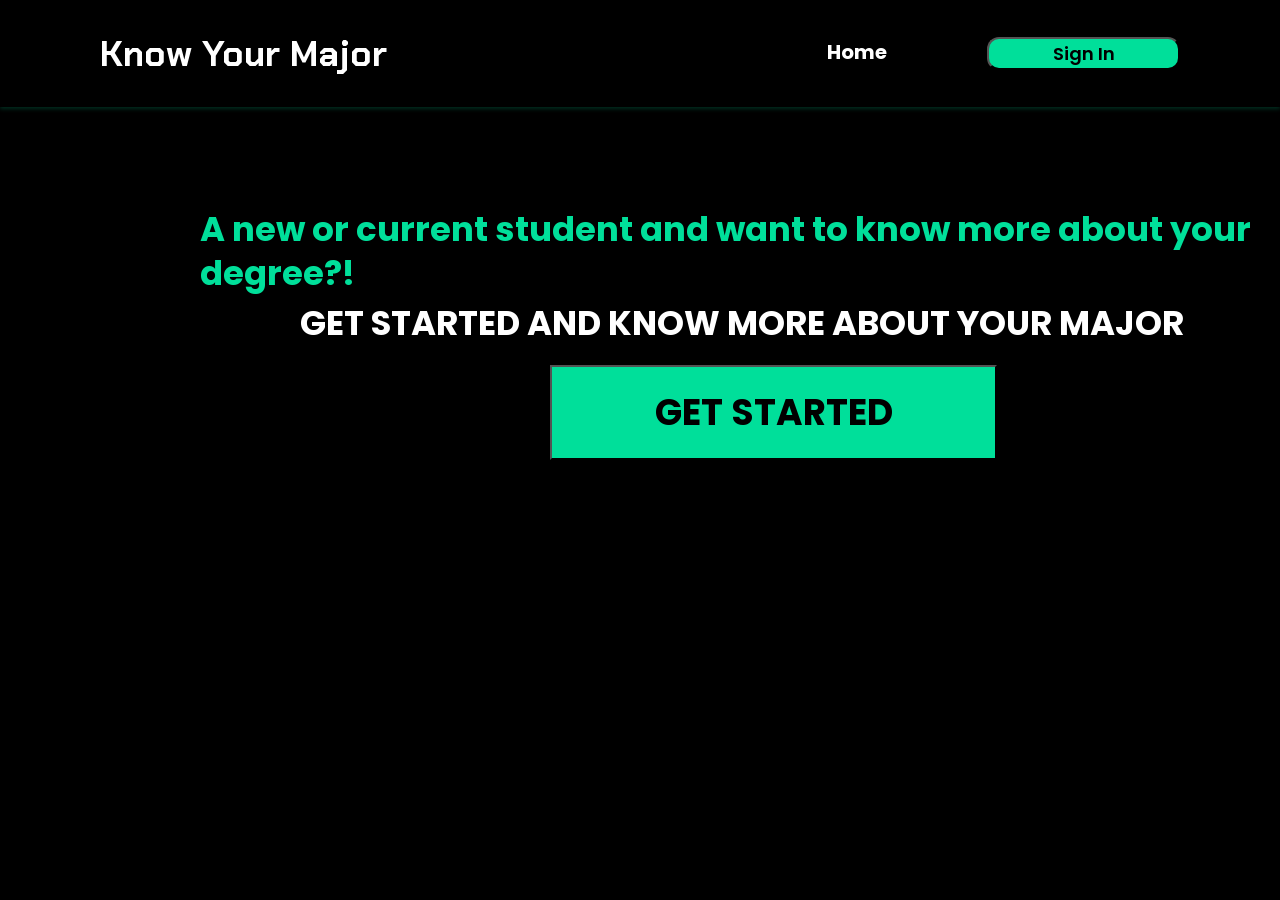
<file: index.html>
<!DOCTYPE html>
<html lang="en">
<head>
    <meta charset="UTF-8">
    <meta http-equiv="X-UA-Compatible" content="IE=edge">
    <meta name="viewport" content="width=device-width, initial-scale=1.0">
    <title>Home page</title>
    <link rel="stylesheet" href="style.css"/>
</head>
<body>
    <header>

            <a href="index.html" class="logo">Know Your Major</a>
            <div class="menu-items">
                <ul class="navbar">
                    <li><a href="index.html">Home</a></li>
                </ul>
                <a href="sign-in.html">
                <div class="sign-in">
                    <button class="sign-in-button">Sign In</button></a></a>
                </div>
            </div>

    </header>


 
    <section class="main-page">
        <h1 class="high-school-msg">A new or current student and want to know more about your degree?!</h1>
        <h1 class="get-started-msg">GET STARTED AND KNOW MORE ABOUT YOUR  MAJOR</h1>
        <a href="search.html">
        <button href="search.html" class="get-started-btn" >GET STARTED</button></a>
    </section>

    
</body>


</html>
</file>
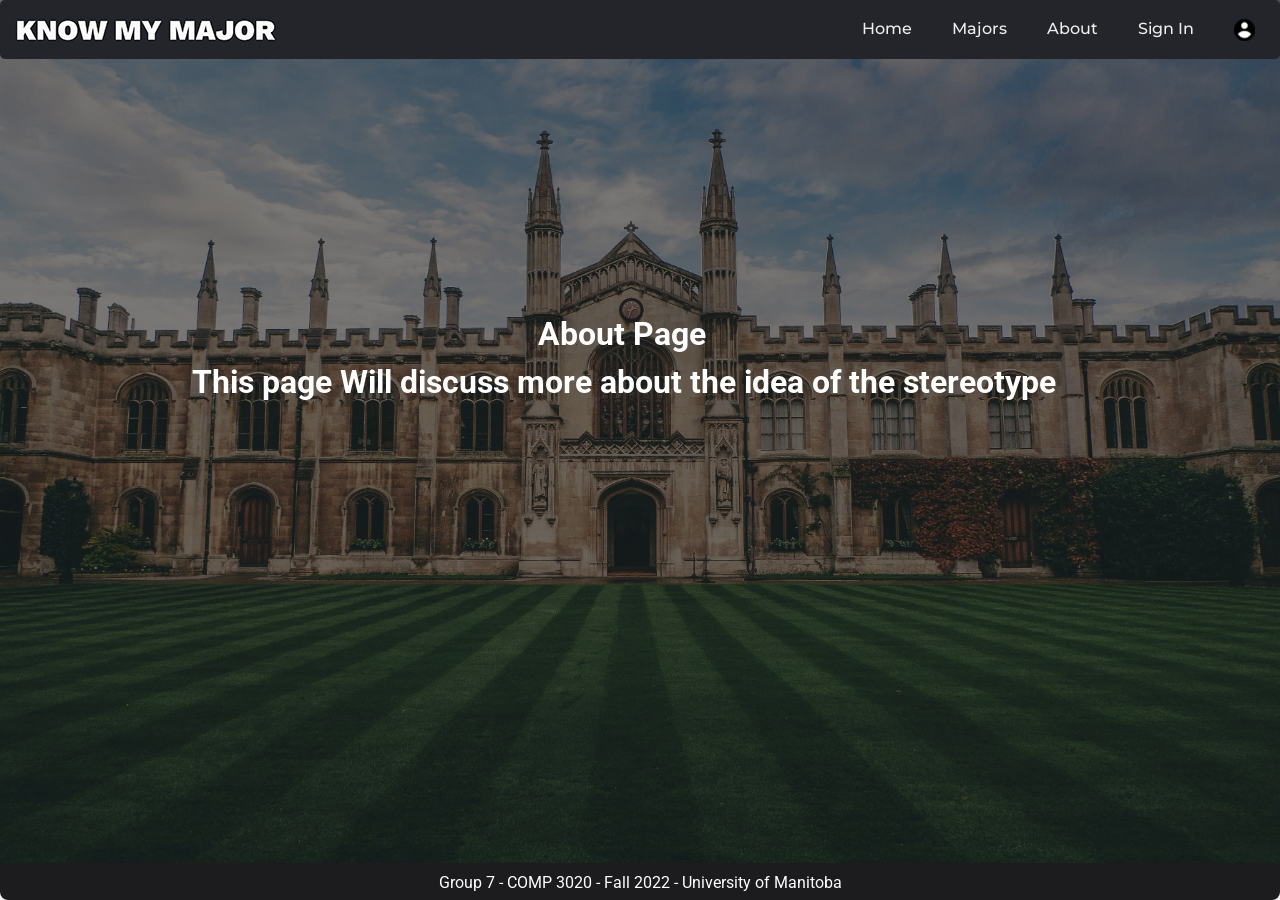
<file: about.html>
<!DOCTYPE html>
    <head>
        <meta charset="utf-8">
        <meta http-equiv="X-UA-Compatible" content="IE=edge">
        <title>About</title>
        <meta name="description" content="">
        <meta name="viewport" content="width=device-width, initial-scale=1">
        <link rel="stylesheet" href="about.css">
        <link href="https://fonts.googleapis.com/css?family=Montserrat:500&display=swap" rel="stylesheet">
    </head>
    <body>
        <header>
            <a class="logo" href="/"><img src="logo.png" alt="logo"></a>
            <nav>
                <ul class="nav-items">
                    <li><a href="index.html">Home</a></li>
                    <li><a href="#">Majors</a></li>
                    <li><a href="about.html">About</a></li>
                    <li><a href="#">Sign In</a></li>
                    <li class="icon"> <a href="#sign-in.html"><img src="icon.png" alt="icon"></a></li>
                </ul>
            </nav>
        </header>

        <div class="future-message">
            <h1>About Page</h1>
        </div>
        <h1 class="will-discuss">This page Will discuss more about the idea of the stereotype</h1>





    </body>
    <footer>
        <div class="footer">
            <p>Group 7 - COMP 3020 - Fall 2022 - University of Manitoba</p>
        </div>
    </footer>
</html>
</file>
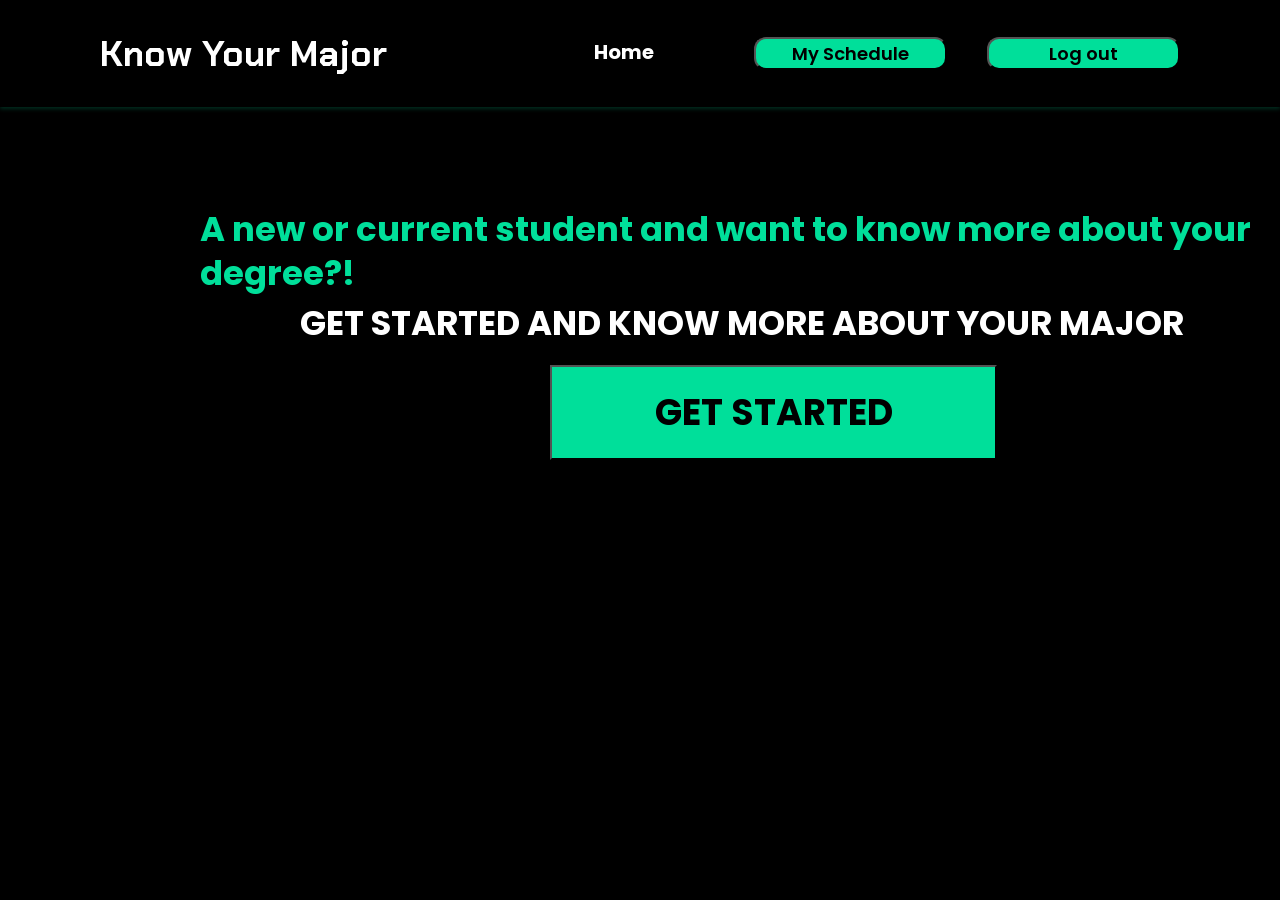
<file: home-signed.html>
<!DOCTYPE html>
<html lang="en">
<head>
    <meta charset="UTF-8">
    <meta http-equiv="X-UA-Compatible" content="IE=edge">
    <meta name="viewport" content="width=device-width, initial-scale=1.0">
    <title>Home page</title>
    <link rel="stylesheet" href="style.css"/>
</head>
<body>
    <header>

            <a href="index.html" class="logo">Know Your Major</a>
            <div class="menu-items">
                <ul class="navbar">
                    <li><a href="home-signed.html">Home</a></li>
                </ul>
                <a href="my-schedule.html">
                <div class="sign-in">
                    <button class="sign-in-button">My Schedule</button></a></a>
                </div>
                <div class="sign-in">
                    <a href="index.html">
                    <button class="sign-in-button">Log out</button></a>
                </div>
            </div>

    </header>


 
    <section class="main-page">
        <h1 class="high-school-msg">A new or current student and want to know more about your degree?!</h1>
        <h1 class="get-started-msg">GET STARTED AND KNOW MORE ABOUT YOUR  MAJOR</h1>
        <a href="search-signed.html">
        <button href="search-signed.html" class="get-started-btn" >GET STARTED</button></a>
    </section>

    
</body>


</html>
</file>
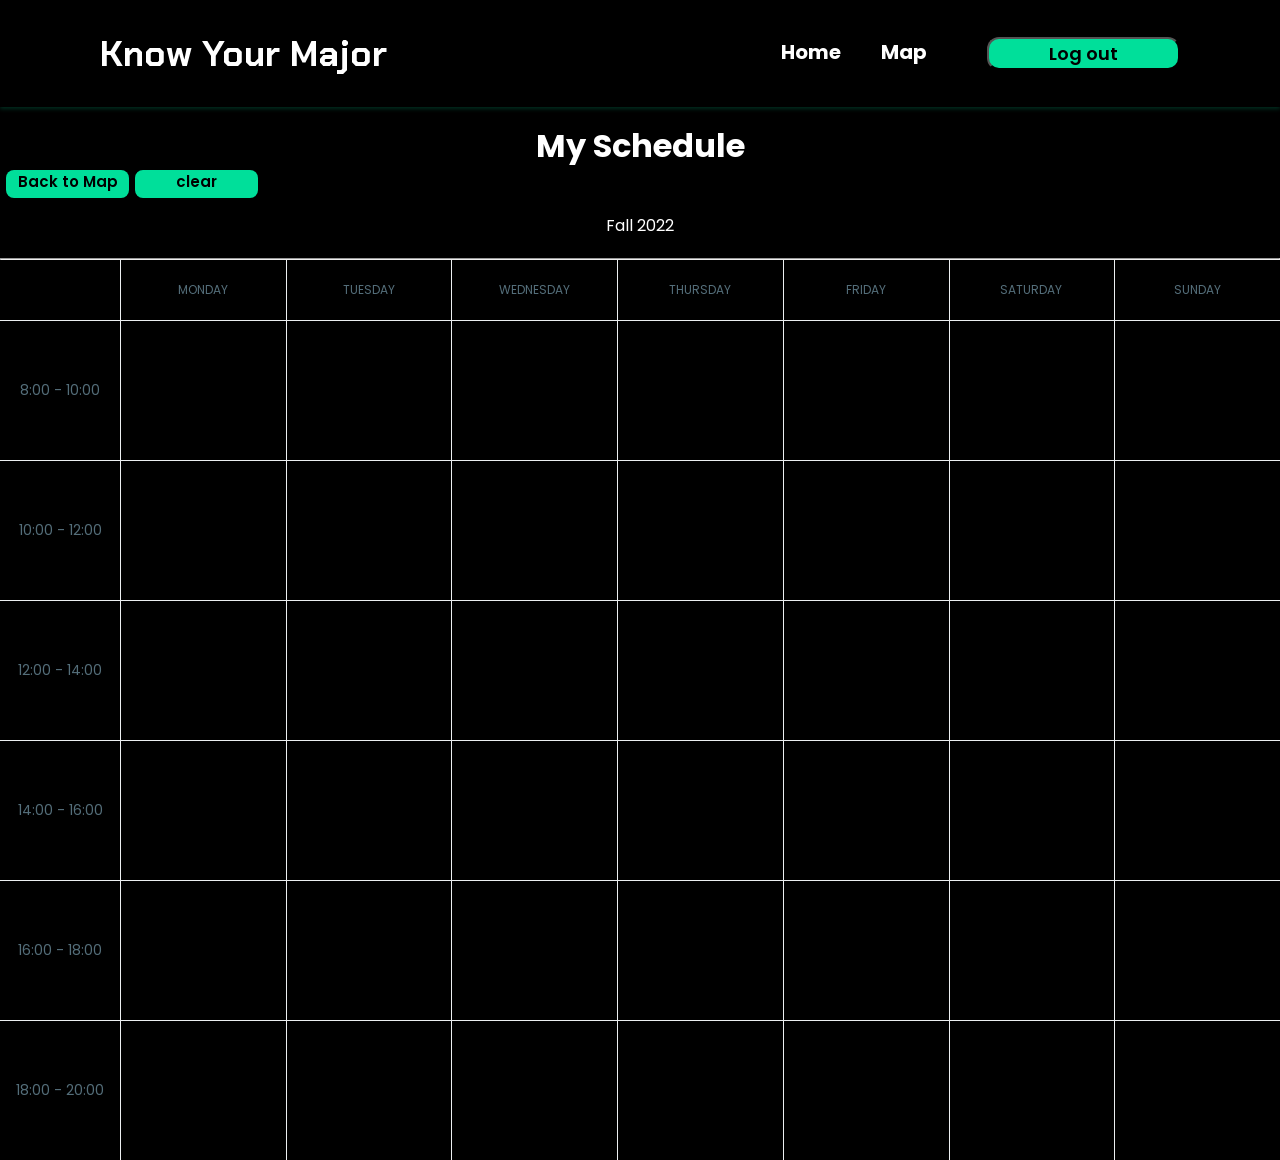
<file: my-schedule.html>
<!DOCTYPE html>
<html lang="en">
<head>
    <meta charset="UTF-8">
    <meta http-equiv="X-UA-Compatible" content="IE=edge">
    <meta name="viewport" content="width=device-width, initial-scale=1.0">
    <link rel="stylesheet" href="my-schedule.css">
    <title>My schedule</title>

    <script src="https://code.jquery.com/jquery-1.12.4.min.js" 
    integrity="sha384-nvAa0+6Qg9clwYCGGPpDQLVpLNn0fRaROjHqs13t4Ggj3Ez50XnGQqc/r8MhnRDZ" 
    crossorigin="anonymous">
   </script>


    
</head>
<body>

  <header>

    <a href="index.html" class="logo" id="logo">Know Your Major</a>
    <div class="menu-items">
        <ul class="navbar">
            <li><a href="home-signed.html">Home</a></li>
            <li><a href="map-signed-in.html">Map</a></li>
        </ul>
        <div class="sign-in">
            <a href="index.html">
            <button class="sign-in-button">Log out</button></a>
        </div>
    </div>

</header>

<main class="main-page">
    <h1 class="my-schedule">My Schedule</h1>


    <div class="parentdiv" style="display: flex ;">
      <div class="backbtn" ><a href ="map-signed-in.html" >Back to Map</a></div>
      <div class="clearSchedule">clear</div>
    </div>

    
    <p class="fall-2022">Fall 2022</p>

    <hr>
    <div class="timetable">
        <div class="week-names">
          <div>monday</div>
          <div>tuesday</div>
          <div>wednesday</div>
          <div>thursday</div>
          <div>friday</div>
          <div>saturday</div>
          <div>sunday</div>
        </div>
        <div class="time-interval">
          <div>8:00 - 10:00</div>
          <div>10:00 - 12:00</div>
          <div>12:00 - 14:00</div>
          <div>14:00 - 16:00</div>
          <div>16:00 - 18:00</div>
          <div>18:00 - 20:00</div>
        </div>
        <div class="content">
            
          <div>
            <div class="accent-orange-gradient course1">course 1</div>
          </div>
          <div></div>
          <div><div class="accent-orange-gradient course1">course 1</div>
        </div>
          <div></div>
              <div>
                <div class="accent-orange-gradient course1">course 1</div>
            </div>

          <div></div>
          <div></div>
          <div>
            <div class="accent-red-gradient course2">course 2</div>
            

          </div>
          <div>
            <div class="accent-cyan-gradient course3">course 3</div>
          </div>
          <div></div>

          <div>
            <div class="accent-red-gradient course2">course 2</div>
          </div>
          <div>
            <div class="accent-cyan-gradient course3">course 3</div>

          </div>
          <div>
          </div>
          <div></div>
          <div></div>

          <div><div class="accent-cyan-gradient course4">course 4</div></div>
          <div></div>
          <div><div class="accent-cyan-gradient course4">course 4</div></div>
          <div></div>
          <div></div>

          <div>
          </div>
          <div>  <div class="accent-orange-gradient course5">course 5</div>
        </div>
          <div></div>
          <div> <div class="accent-orange-gradient course5">course 5</div></div>
          <div></div>

          <div> <div class="accent-orange-gradient course5">course 5</div></div>
          <div></div>
          <div></div>
          <div></div>
          <div></div>

          <div></div>
          <div></div>
          <div></div>
          <div></div>
          <div></div>
          <div></div>
          <div></div>
          <div></div>
          <div></div>
          <div></div>
          <div></div>
          <div></div>
          <div></div>
          <div></div>
          <div></div>

        </div>
      </div>

      
</main>
    
</body>

<script src="my-schedule.js"></script>
</html>
</file>
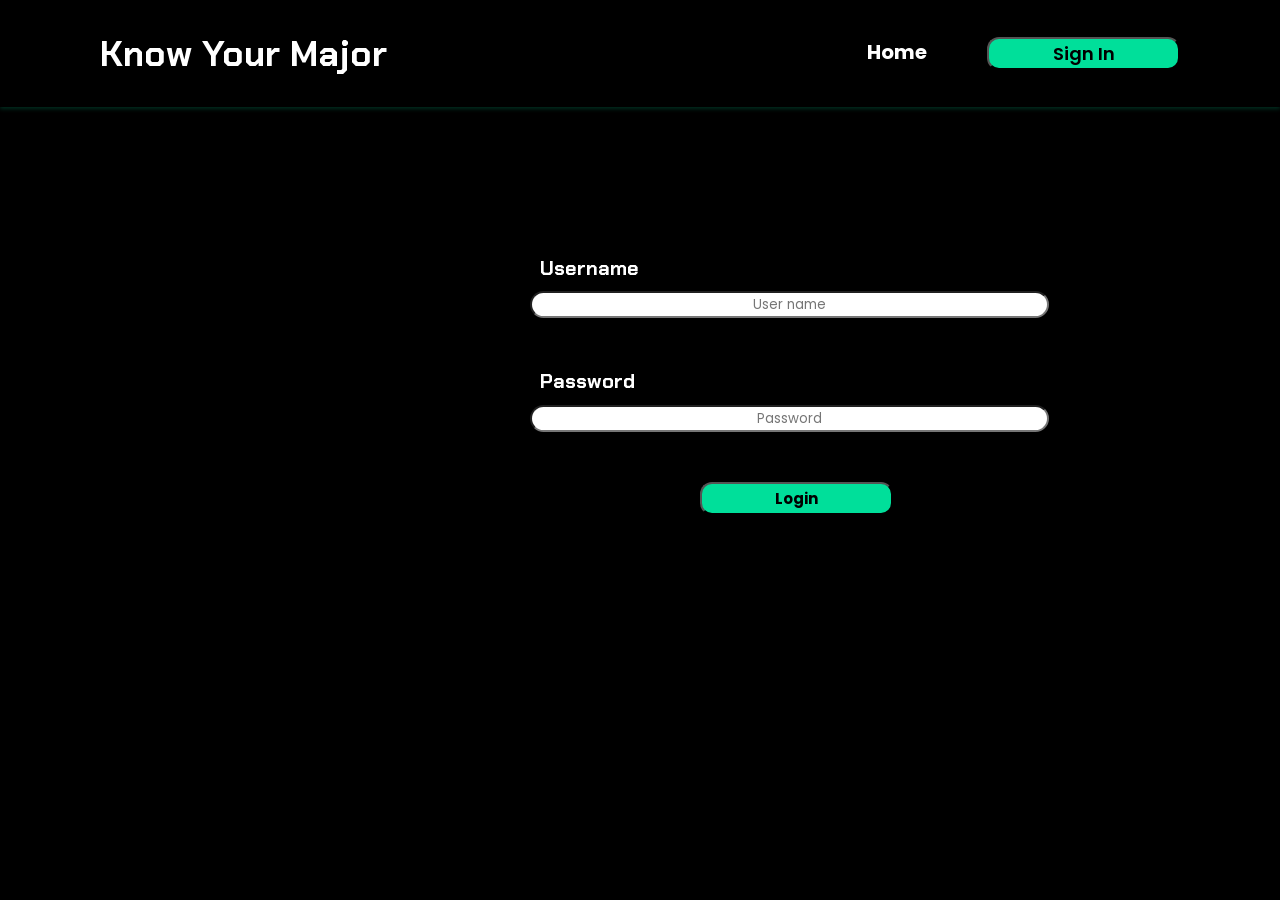
<file: sign-in.html>
<!DOCTYPE html>
<html lang="en">
<head>
    <meta charset="UTF-8">
    <meta http-equiv="X-UA-Compatible" content="IE=edge">
    <meta name="viewport" content="width=device-width, initial-scale=1.0">
    <link rel="stylesheet" href="sign.css"/>
    <title>Sign In</title>
    <script src=
    "https://ajax.googleapis.com/ajax/libs/jquery/2.1.1/jquery.min.js">
        </script>
</head>
<body onkeydown="if (event.keyCode == 13)
                 document.getElementById('login-btn').click()">

    <body>
        <header>

            <a href="index.html" class="logo" id="logo">Know Your Major</a>
            <div class="menu-items">
                <ul class="navbar">
                    <li><a href="index.html">Home</a></li>
                </ul>
                <div class="sign-in">
                    <button class="sign-in-button">Sign In</button></a>
                </div>
            </div>
    
    </header>

        <main class="main">
            <h1 class="sign-in">
                Sign In
            </h1>
                <div class="user-div">
                 <p class="user-name">Username</p>
                </div>
                 <input type="text" class="user-text" id ="user-nameE" onkeydown="if (event.keyCode == 13)
                 document.getElementById('login-btn').click()" placeholder="User name">
                    <div class="pass">
                        <p class="password">Password</p>
                    </div>


                 <input type="password" class="password-text" id ="passwordE" onkeydown="if (event.keyCode == 13)
                 document.getElementById('login-btn').click()" placeholder="Password" >
                 <div></div>
              
                    <button id="login-btn" class="login" onclick="checkUserAndPass('user-nameE','passwordE' ,'search-signed.html')">
                        Login
                    </button>
        </main>
    
</body>
<script src="map.js"></script>

</html>
</file>
<file: style.css>
@import url('https://fonts.googleapis.com/css2?family=Chakra+Petch:ital,wght@0,600;0,700;1,600;1,700&display=swap');
@import url('https://fonts.googleapis.com/css2?family=Poppins:ital,wght@0,100;0,200;0,300;0,400;0,500;0,600;0,700;0,800;0,900;1,100;1,200;1,300;1,400;1,500;1,600;1,700;1,800;1,900&display=swap');
:root{
    --green: #00DF9A;
    --white: #FFFFFF;
    --black: #000000;
    --green-dark: #2c8b6d;
    --orange: #F5470F;
    --cyan: #1DBEC8;
    --dark-blue:#23868d;

}

*{
    margin:  0;
    padding: 0;
    box-sizing: border-box;
    font-family: 'Poppins', sans-serif;
    scroll-behavior: smooth;
    list-style: none;
    text-decoration: none;
}

body{
    margin: 0;
    background-color: var(--black);
}


header{
    position: relative;
    top:0;
    right: 0;
    width: 100%;
    background: #000000;
    box-shadow: 0 2px 4px 0 rgba(0, 223, 154, 0.2);
    z-index: 100;
    display: flex;
    align-items: center;
    justify-content: space-between;
    padding: 30px 100px;
}

.navbar{
    display: flex;
}
.navbar a {
    padding: 10px 20px;
}


.logo{
font-family: 'Chakra Petch';
font-style: normal;
font-weight: 700;
font-size: 36px;
color: var(--white);
text-decoration: none;
transition: all ease 0.30s;
}
.logo:hover{
    color: var(--green);
}

header .menu-items{
    display: flex;
    gap: 40px;
}

header .menu-items a{
font-style: normal;
font-weight: 700;
font-size: 20px;
color: var(--white);
text-decoration: none;
transition: all ease 0.30s;
}

header .menu-items a:hover{
    color: var(--green);
    text-decoration: underline;

}

.sign-in-button{
cursor: pointer;
background: var(--green);
border-radius: 12px;
width: 193px;
height: 33px;
font-weight: 600;
font-size: 18px;
transition: all ease 0.30s;
}

.sign-in-button:hover{
    background-color: var(--green-dark);
}
.home h1{
    color: white;
}
/***Main page**/

.main-page{
    align-items: center;
}

.high-school-msg{
    width: 100%;
    height: 44px;
    margin-top: 100px;
    padding-left: 200px;
    font-weight: 700;
    font-size: 34px;
    line-height: 44px;

color: var(--green);

}

.get-started-msg{
    position: relative;
    width: 100%;
    height: 44px;
    margin-top: 50px;
    padding-left: 200px;
    margin-left: 100px;
    font-weight: 700;
    font-size: 34px;
    line-height: 44px;
    
    color: var(--white);
}

.get-started-btn{
position: relative;
cursor: pointer;
box-shadow: 0px 4px 4px 27px rgba(0, 0, 0, 0.25);
width: 447px;
height: 95px;
margin-top: 20px;
margin-left: 550px ;
font-weight: 700;
font-size: 36px;
background-color: var(--green);
transition: all ease 0.30s;
}

.get-started-btn:hover{
    background-color: var(--green-dark);
}
</file>
<file: about.css>
@import url('https://fonts.googleapis.com/css2?family=Roboto:wght@500&display=swap');* {
    box-sizing: border-box;
    margin: 0;
    padding: 0;
  }
  
  header {
    display: flex;
    justify-content: space-between;
    align-items: center;
    padding-bottom: 5px;
    padding-top: 10px;
    padding-left: 5px;
    padding-right: 5px;
    background-color: #24252a;
    border-radius: 5px;
  }
  
  .logo {
    padding:0 px ;
    height: auto; 
    width: auto; 

}

.icon{
    padding:0px;
    height: auto;
    width: auto;
}


  
  .nav-items a {
    font-family: "Montserrat", sans-serif;
    font-weight: 500;
    color: #edf0f1;
    text-decoration: none;
  }
  
  .nav-items {
    list-style: none;
    display: flex;
    font-size: 16px;
  }
  
  .nav-items li {
    padding: 0px 20px;
  }
  
  .nav-items li:nth-child(1) {
    padding: 0 20px 0 0;
  }
  
  .nav-items li a {
    transition: all 0.3s ease 0s;
  }
  
  .nav-items li a:hover {
    color: #0088a9;
  }

  .search-bar{
    border-radius: 30px 30px 30px 30px;
}

.container{
    width: 100%;
    min-height: 100vh;
    padding: 5%;
    background-image: linear-gradient(rgba(0,8,51,0.9)),url(images);
}

.search-bar{
    width: 300px;
    height: 44px;
    border-radius: 5px;
    display: flex;
    flex-direction: row;
    align-items: center;
    
}

  
 .search-btn , .btn-photo{
    max-width: 25px;
    max-height: 25px;
 }

 .search{
    border-radius: 60px;
    top: center;
    display: table;
    margin: auto 0;
 }

 body{
  background-image: url("Background.jpg");
  background-repeat: no-repeat;
  background-size: cover;
  

 }

 .future-message{
  font-family: 'Roboto', sans-serif;
  padding-left: 42%;
  padding-top: 20%;
  color: white;
 }

 .search-bar{
  width: 10%;
  height: 10%;
  padding-left: 35%;
  margin: 8px 0;
  box-sizing: border-box;
 }
 .search-major{
  width: 400px;
  height: 40px;
  border-radius: 12px;
  text-align:center;
  transition: all .25s ease;
  font-family: 'Roboto', sans-serif;



 }

 .submit{
  background-color: #2882d6;
  border: none;
  color: white;
  text-decoration: none;
  cursor: pointer;
  padding: 8px;
  margin-left: 40%;
  margin-top: 10px;
  border-radius: 12px;
  transition: all .25s ease;
  

 }

 .submit:hover{
  padding: 10px;
  background-color: #113e68;
 }

 .search-major:not(:placeholder-shown) {
  padding: 15px ;
 }
 .footer{
  position: fixed;
  left: 0;
  bottom: 0;
  width: 100%;
  background-color: #1c1c1f;
  color: white;
  text-align: center;
 margin-top: 150px;
 padding-top: 10px;
 padding-bottom: 8px;
 border-radius: 8px;
 font-family: 'Roboto', sans-serif;

}
.will-discuss{
    font-family: 'Roboto', sans-serif;
    padding-top: 10px;
    padding-left: 15%;
    color: white;
}
</file>
<file: my-schedule.css>
@import url('https://fonts.googleapis.com/css2?family=Chakra+Petch:ital,wght@0,600;0,700;1,600;1,700&display=swap');
@import url('https://fonts.googleapis.com/css2?family=Poppins:ital,wght@0,100;0,200;0,300;0,400;0,500;0,600;0,700;0,800;0,900;1,100;1,200;1,300;1,400;1,500;1,600;1,700;1,800;1,900&display=swap');
:root{
    --green: #00DF9A;
    --white: #FFFFFF;
    --black: #000000;
    --green-dark: #2c8b6d;
    --orange: #F5470F;
    --cyan: #1DBEC8;
    --dark-blue:#23868d;

}

*{
    margin:  0;
    padding: 0;
    box-sizing: border-box;
    font-family: 'Poppins', sans-serif;
    scroll-behavior: smooth;
    list-style: none;
    text-decoration: none;
}

body{
    margin: 0;
    background-color: var(--black);
}


header{
    position: relative;
    top:0;
    right: 0;
    width: 100%;
    background: #000000;
    box-shadow: 0 2px 4px 0 rgba(0, 223, 154, 0.2);
    z-index: 100;
    display: flex;
    align-items: center;
    justify-content: space-between;
    padding: 30px 100px;
}

.clearSchedule
{
    cursor: pointer;
    text-align: center;
    background: var(--green);
    border-radius: 8px;
    margin-left: 6px;
    width: 123px;
    height: 28px;
    font-weight: 600;
    font-size: 15px;
    transition: all ease 0.30s;
    color: black;

}

.backbtn{
    cursor: pointer;
    text-align: center;
    background: var(--green);
    border-radius: 8px;
    margin-left: 6px;
    width: 123px;
    height: 28px;
    font-weight: 600;
    font-size: 15px;
    transition: all ease 0.30s;
    text-decoration: none;
}

.backbtn a{
    color: black;
}

.backbtn:hover{
    background-color: var(--green-dark);
}

.clearSchedule:hover{
    background-color: var(--green-dark);
}


.navbar{
    display: flex;
}
.navbar a {
    padding: 10px 20px;
}


.logo{
font-family: 'Chakra Petch';
font-style: normal;
font-weight: 700;
font-size: 36px;
color: var(--white);
text-decoration: none;
transition: all ease 0.30s;
}
.logo:hover{
    color: var(--green);
}

header .menu-items{
    display: flex;
    gap: 40px;
}

header .menu-items a{
font-style: normal;
font-weight: 700;
font-size: 20px;
color: var(--white);
text-decoration: none;
transition: all ease 0.30s;
}

header .menu-items a:hover{
    color: var(--green);
    text-decoration: underline;

}

.sign-in-button{
cursor: pointer;
background: var(--green);
border-radius: 12px;
width: 193px;
height: 33px;
font-weight: 600;
font-size: 18px;
transition: all ease 0.30s;
}

.sign-in-button:hover{
    background-color: var(--green-dark);
}
.home h1{
    color: white;
}

.my-schedule , .fall-2022{
    padding-top:15px;
    color: white;
    text-align: center;
}

.fall-2022{
    padding-bottom: 20px;
}

.schedule tr{
    color: white;
    text-align: center  ;
}

html, body {
    margin: 0;
    font-family: 'Karla';
    color: #546e7a;
}
* {
    box-sizing: border-box;
}

.timetable {
    display: grid;
    grid-template-areas: ". week" "time content";
    grid-template-columns: 120px;
    grid-template-rows: 60px;
    width: 100vw;
    height: 100vh;
}
.timetable .accent-pink-gradient {
    margin: center;
    font-size: 30px;
    padding-top: 20%;
    padding-left: 10%;
    font-weight: 700;
    display: flex;
    width: 100%;
    height: 100%;
    background: linear-gradient(135deg, var(--green), #eea08e);
    transition: 0.2s ease box-shadow, 0.2s ease transform;
    
}
.timetable .accent-pink-gradient:hover {
    box-shadow: 0 20px 30px 0 rgba(238, 142, 188, 0.3);
    transform: scale(1.05);
}

.accent-red-gradient:hover {
    box-shadow: 0 20px 30px 0 rgba(238, 142, 188, 0.3);
    transform: scale(1.05);

}

.accent-red-gradient 
{
    margin: center;
    font-size: 30px;
    padding-top: 20%;
    padding-left: 10%;
    font-weight: 700;
    text-align: center;
    display: flex;
    width: 100%;
    height: 100%;
    background: linear-gradient(135deg, #8eeec0, #dcee8e);
    transition: 0.2s ease box-shadow, 0.2s ease transform;

}

.timetable .accent-orange-gradient {
    margin: center;
    font-size: 30px;
    padding-top: 20%;
    padding-left: 10%;
    font-weight: 700;
    text-align: center;
    display: flex;
    width: 100%;
    height: 100%;
    background: linear-gradient(135deg, #8eeec0, #dcee8e);
    transition: 0.2s ease box-shadow, 0.2s ease transform;
}
.timetable .accent-orange-gradient:hover {
    box-shadow: 0 20px 30px 0 rgba(238, 192, 142, 0.3);
    transform: scale(1.05);
}
.timetable .accent-green-gradient {
    margin: center;
    font-size: 30px;
    padding-top: 20%;
    padding-left: 10%;
    font-weight: 700;
    display: flex;
    width: 100%;
    height: 100%;
    background: linear-gradient(135deg, #8eeec0, #8eeea0);
    transition: 0.2s ease box-shadow, 0.2s ease transform;
}
.timetable .accent-green-gradient:hover {
    box-shadow: 0 20px 30px 0 rgba(188, 238, 142, 0.3);
    transform: scale(1.05);
}
.timetable .accent-cyan-gradient {
    margin: center;
    font-size: 30px;
    padding-top: 20%;
    padding-left: 10%;
    font-weight: 700;
    display: flex;
    width: 100%;
    height: 100%;
    background: linear-gradient(135deg, #8eeec0, #8edcee);
    transition: 0.2s ease box-shadow, 0.2s ease transform;
}
.timetable .accent-cyan-gradient:hover {
    box-shadow: 0 20px 30px 0 rgba(142, 238, 192, 0.3);
    transform: scale(1.05);
}
.timetable .accent-blue-gradient {
    margin: center;
    font-size: 30px;
    padding-top: 20%;
    padding-left: 10%;
    font-weight: 700;
    display: flex;
    width: 100%;
    height: 100%;
    background: linear-gradient(135deg, #8eeec0, #a08eee);
    transition: 0.2s ease box-shadow, 0.2s ease transform;
}
.timetable .accent-blue-gradient:hover {
    box-shadow: 0 20px 30px 0 rgba(142, 188, 238, 0.3);
    transform: scale(1.05);
}
.timetable .accent-purple-gradient {
    margin: center;
    font-size: 30px;
    padding-top: 20%;
    padding-left: 10%;
    font-weight: 700;
    display: flex;
    width: 100%;
    height: 100%;
    background: linear-gradient(135deg, #8eeec0, #ee8edc);
    transition: 0.2s ease box-shadow, 0.2s ease transform;
}
.timetable .accent-purple-gradient:hover {
    box-shadow: 0 20px 30px 0 rgba(192, 142, 238, 0.3);
    transform: scale(1.05);
}
.timetable .weekend {
    background: #fbfbfc;
    color: #87a1ad;
}
.timetable .week-names {
    grid-area: week;
    display: grid;
    grid-template-columns: repeat(7, 1fr);
    text-transform: uppercase;
    font-size: 12px;
}
.timetable .week-names > div {
    display: flex;
    align-items: center;
    justify-content: center;
    width: 100%;
    height: 100%;
    box-shadow: inset 1px 0 0 #eceff1;
}
.timetable .time-interval {
    grid-area: time;
    display: grid;
    grid-template-rows: repeat(6, 1fr);
    font-size: 14px;
}
.timetable .time-interval > div {
    display: flex;
    align-items: center;
    justify-content: center;
    width: 100%;
    height: 100%;
    box-shadow: inset 0 1px 0 0 #eceff1;
}
.timetable .content {
    grid-area: content;
    display: grid;
    grid-template-rows: repeat(6, 1fr);
    grid-template-columns: repeat(7, 1fr);
}
.timetable .content > div {
    box-shadow: inset 1px 0 0 #eceff1, inset 0 1px 0 0 #eceff1;
}
</file>
<file: sign.css>
@import url('https://fonts.googleapis.com/css2?family=Chakra+Petch:ital,wght@0,600;0,700;1,600;1,700&display=swap');
@import url('https://fonts.googleapis.com/css2?family=Poppins:ital,wght@0,100;0,200;0,300;0,400;0,500;0,600;0,700;0,800;0,900;1,100;1,200;1,300;1,400;1,500;1,600;1,700;1,800;1,900&display=swap');
:root{
    --green: #00DF9A;
    --white: #FFFFFF;
    --black: #000000;
    --green-dark: #33554a;
    --orange: #F5470F;
    --cyan: #1DBEC8;
    --dark-blue:#23868d;

}

*{
    margin:  0;
    padding: 0;
    box-sizing: border-box;
    font-family: 'Poppins', sans-serif;
    scroll-behavior: smooth;
    list-style: none;
    text-decoration: none;
}

body{
    margin: 0;
    background-color: var(--black);
}


header{
    position: relative;
    top:0;
    right: 0;
    width: 100%;
    background: #000000;
    box-shadow: 0 2px 4px 0 rgba(0, 223, 154, 0.2);
    z-index: 100;
    display: flex;
    align-items: center;
    justify-content: space-between;
    padding: 30px 100px;
}

.navbar{
    display: flex;
}
.navbar a {
    padding: 10px 20px;
}


.logo{
font-family: 'Chakra Petch';
font-style: normal;
font-weight: 700;
font-size: 36px;
color: var(--white);
text-decoration: none;
transition: all ease 0.30s;
}
.logo:hover{
    color: var(--green);
}

header .menu-items{
    display: flex;
    gap: 40px;
}

header .menu-items a{
font-style: normal;
font-weight: 700;
font-size: 20px;
color: var(--white);
text-decoration: none;
transition: all ease 0.30s;
}

header .menu-items a:hover{
    color: var(--green);
    text-decoration: underline;

}

.sign-in-button{
cursor: pointer;
background: var(--green);
border-radius: 12px;
width: 193px;
height: 33px;
font-weight: 600;
font-size: 18px;
transition: all ease 0.30s;
}

.sign-in-button:hover{
    background-color: var(--green-dark);
}
.home h1{
    color: white;
}
.image-acc{
    position: relative;
    padding-left: 50px;
}

.user-div{
    display:flex;
    margin-left: 540px;
    padding-top: 100px;

}
.user-name{
    position: relative;
    width: 97px;
    height: 26px;
    font-family: 'Chakra Petch';
    font-style: normal;
    font-weight: 700;
    font-size: 20px;
    line-height: 26px;
    color: var(--white);
    
}

.user-text{
    position: relative;
    width: 519px;
    height: 27px;
    margin-top: 10px;
    margin-left: 530px;
    border-radius: 25px;
    text-align: center;

}

.pass{
    display: flex;
    margin-left: 540px;
    padding-top: 50px;

}
.password{
    position: relative;
    width: 519px;
    height: 27px;
    font-family: 'Chakra Petch';
    font-style: normal;
    font-weight: 700;
    font-size: 20px;
    line-height: 26px;
    
    color: var(--white);
    
}

.password-text{
    position: relative;
    width: 519px;
    height: 27px;
    border-radius: 25px;
    text-align: center;
    margin-top: 10px;
    margin-left: 530px;

}

.image-pass{
    position: relative;

}


.login{
    cursor: pointer;
position: relative;
width: 193px;
height: 33px;
font-weight: 700;
font-size: 15px;
background: #00DF9A;
margin-top: 50px;
margin-left: 700px;

border-radius: 12px;
transition: all ease 0.30s;
}

.login:hover{
    background-color: var(--green-dark);
}
</file>
